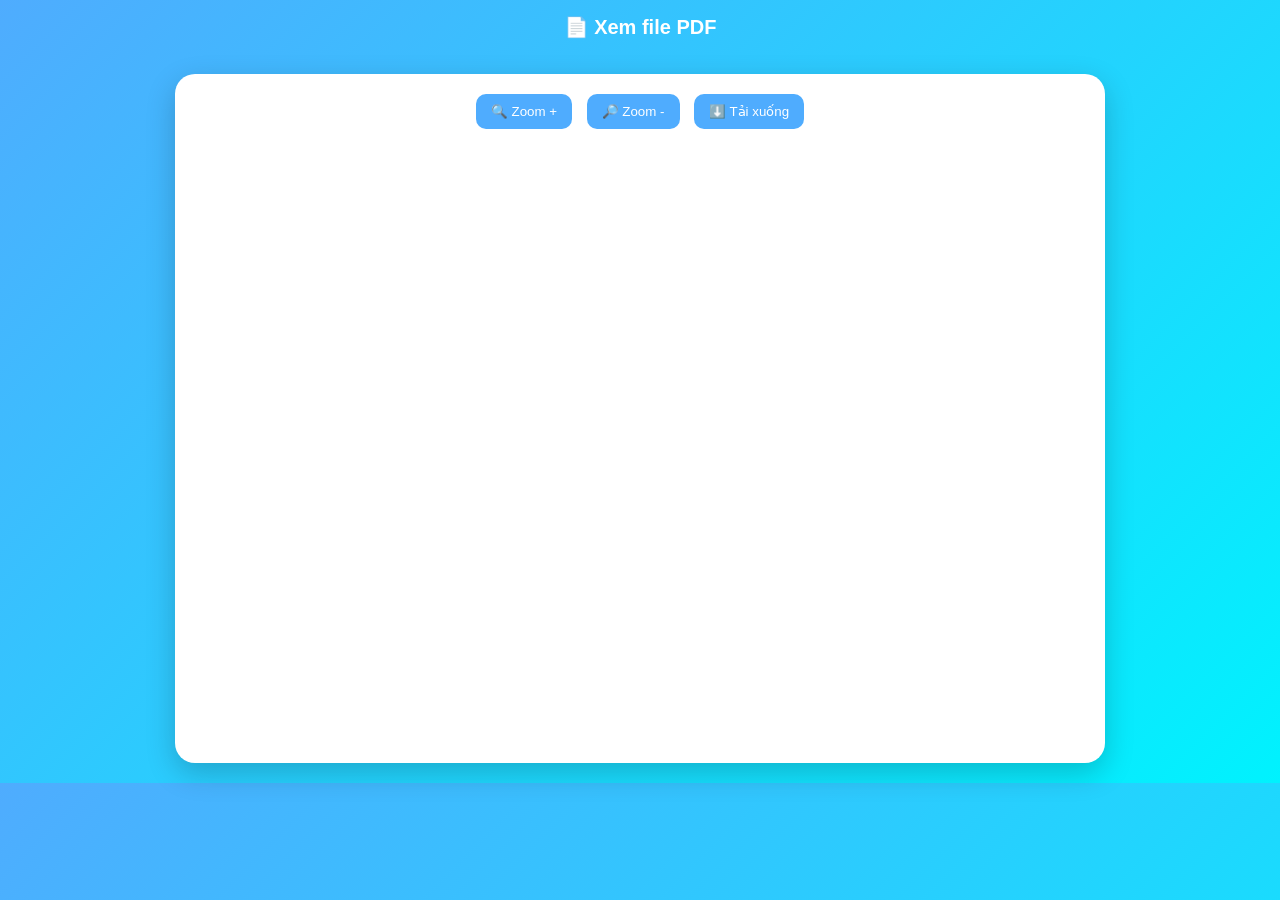
<file: index.html>
<!DOCTYPE html>
<html lang="vi">
<head>
    <meta charset="UTF-8">
    <title>Xem PDF</title>
    <style>
        body {
            margin: 0;
            font-family: "Segoe UI", sans-serif;
            background: linear-gradient(135deg, #4facfe, #00f2fe);
        }

        .header {
            padding: 15px;
            text-align: center;
            color: white;
            font-size: 20px;
            font-weight: bold;
        }

        .container {
            width: 90%;
            max-width: 900px;
            margin: 20px auto;
            background: white;
            border-radius: 20px;
            box-shadow: 0 10px 30px rgba(0,0,0,0.2);
            padding: 15px;
        }

        iframe {
            width: 100%;
            height: 600px;
            border: none;
            border-radius: 15px;
        }

        .actions {
            text-align: center;
            margin-bottom: 10px;
        }

        button {
            padding: 10px 15px;
            border: none;
            background: #4facfe;
            color: white;
            border-radius: 10px;
            cursor: pointer;
            margin: 5px;
        }

        button:hover {
            background: #3b8de0;
        }
    </style>
</head>
<body>

<div class="header">
    📄 Xem file PDF
</div>

<div class="container">
    <div class="actions">
        <button onclick="zoomIn()">🔍 Zoom +</button>
        <button onclick="zoomOut()">🔎 Zoom -</button>
        <a href="abcd.pdf" download>
            <button>⬇️ Tải xuống</button>
        </a>
    </div>

    <iframe id="pdfViewer" src="https://github.com/ptd09/nhincac/releases/tag/v1.0/thcschuvananq1_690139_sach-giao-khoa-khoa-hoc-tu-nhien-khtn-lop-7-chan-troi-sang-tao912202316_92202520.pdf"></iframe>
</div>

<script>
    let zoom = 100;
    const viewer = document.getElementById("pdfViewer");

    function zoomIn() {
        zoom += 10;
        viewer.style.height = (600 + zoom) + "px";
    }

    function zoomOut() {
        zoom -= 10;
        viewer.style.height = (600 + zoom) + "px";
    }
</script>

</body>
</html>
</file>
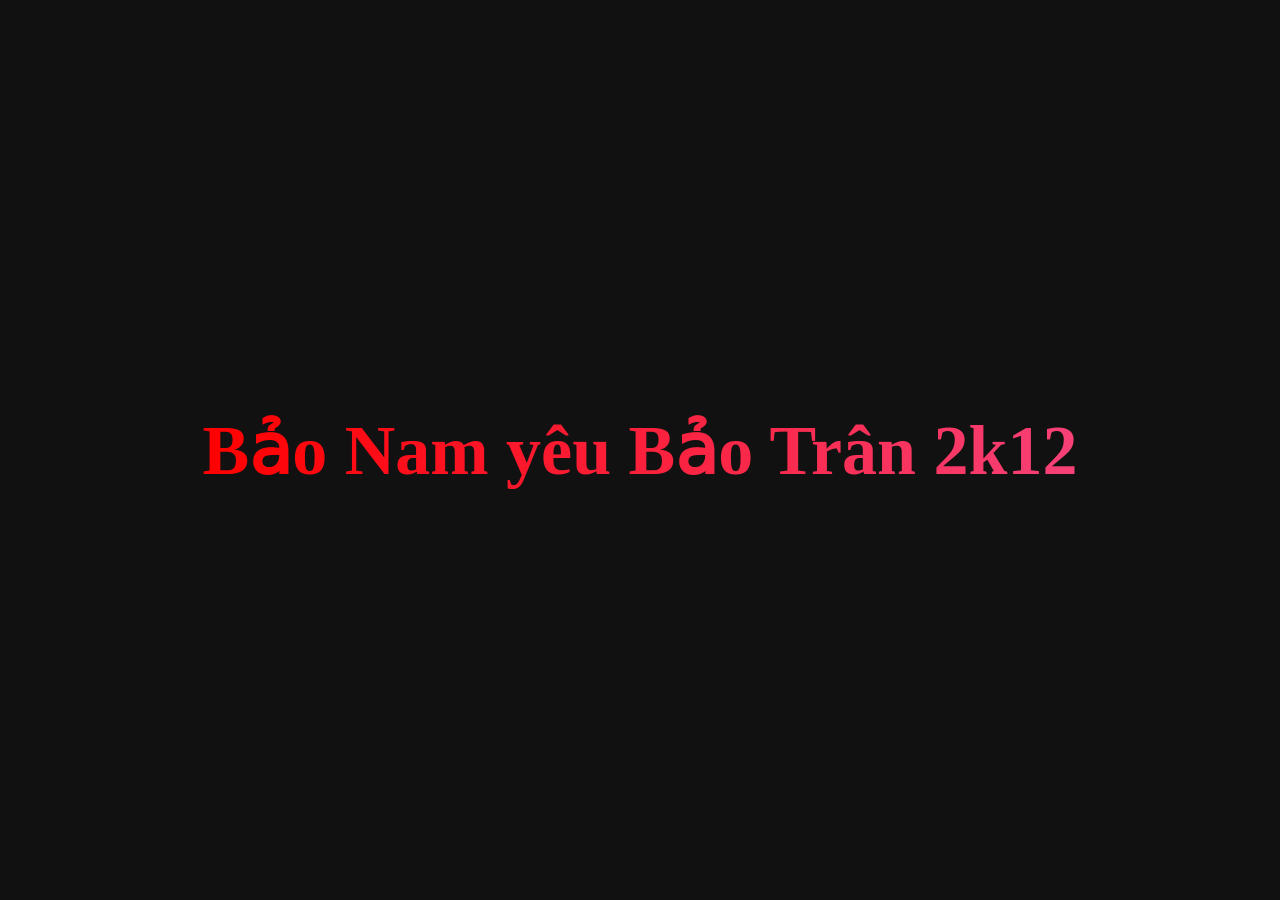
<file: nam3d.html>
<!DOCTYPE html>
<html lang="vi">
<head>
    <meta charset="UTF-8">
    <meta name="viewport" content="width=device-width, initial-scale=1.0">
    <title>Rainbow Text</title>

    <style>
        body {
            margin: 0;
            height: 100vh;
            display: flex;
            justify-content: center;
            align-items: center;
            background: #111;
        }

        h1 {
            font-size: 70px;
            font-weight: 900;
            text-align: center;

            /* Hiệu ứng cầu vồng */
            background: linear-gradient(
                270deg,
                red,
                orange,
                yellow,
                green,
                cyan,
                blue,
                violet,
                red
            );

            background-size: 1400% 1400%;
            -webkit-background-clip: text;
            -webkit-text-fill-color: transparent;

            animation: rainbow 6s ease infinite;
        }

        @keyframes rainbow {
            0% { background-position: 0% 50%; }
            50% { background-position: 100% 50%; }
            100% { background-position: 0% 50%; }
        }
    </style>
</head>

<body>
    <h1>Bảo Nam yêu Bảo Trân 2k12</h1>
</body>
</html>
</file>
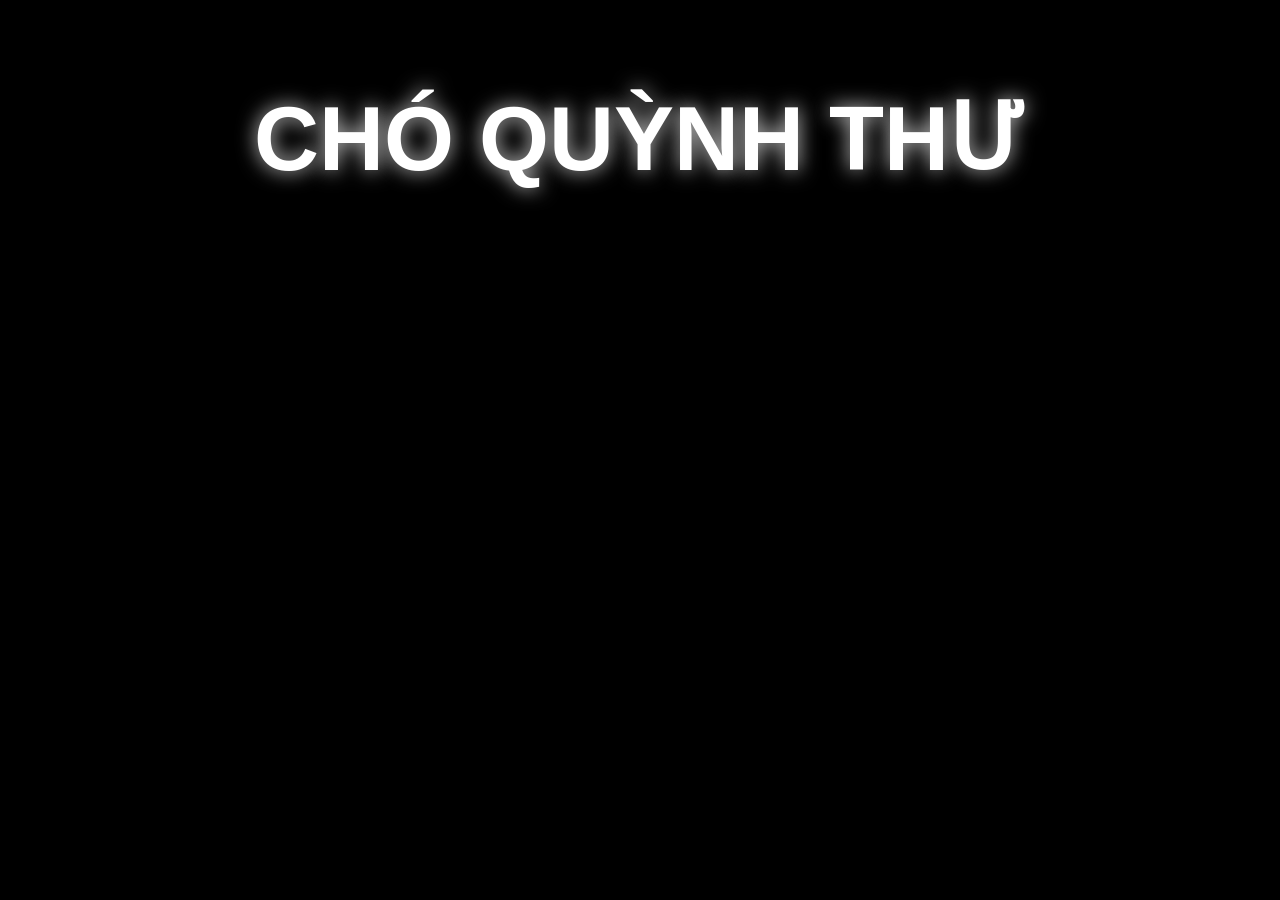
<file: quynhthu.html>
<!DOCTYPE html>
<html lang="vi">
<head>
  <meta charset="UTF-8" />
  <meta name="viewport" content="width=device-width, initial-scale=1.0, viewport-fit=cover" />
  <title>Chó Quỳnh Thư</title>

  <style>
    * {
      margin: 0;
      padding: 0;
      box-sizing: border-box;
    }

    body {
      width: 100vw;
      height: 100vh;
      background: #000;
      display: flex;
      justify-content: center;
      align-items: flex-start;
      overflow: hidden;
      font-family: Arial, sans-serif;
    }

    .text {
      margin-top: max(70px, env(safe-area-inset-top));
      color: white;
      font-size: clamp(42px, 12vw, 90px);
      font-weight: 900;
      text-align: center;
      line-height: 1.1;
      padding: 20px;
      text-shadow: 0 0 20px rgba(255,255,255,0.8);
      word-break: break-word;
    }
  </style>
</head>
<body>
  <div class="text">
    CHÓ QUỲNH THƯ
  </div>
</body>
</html>
</file>
